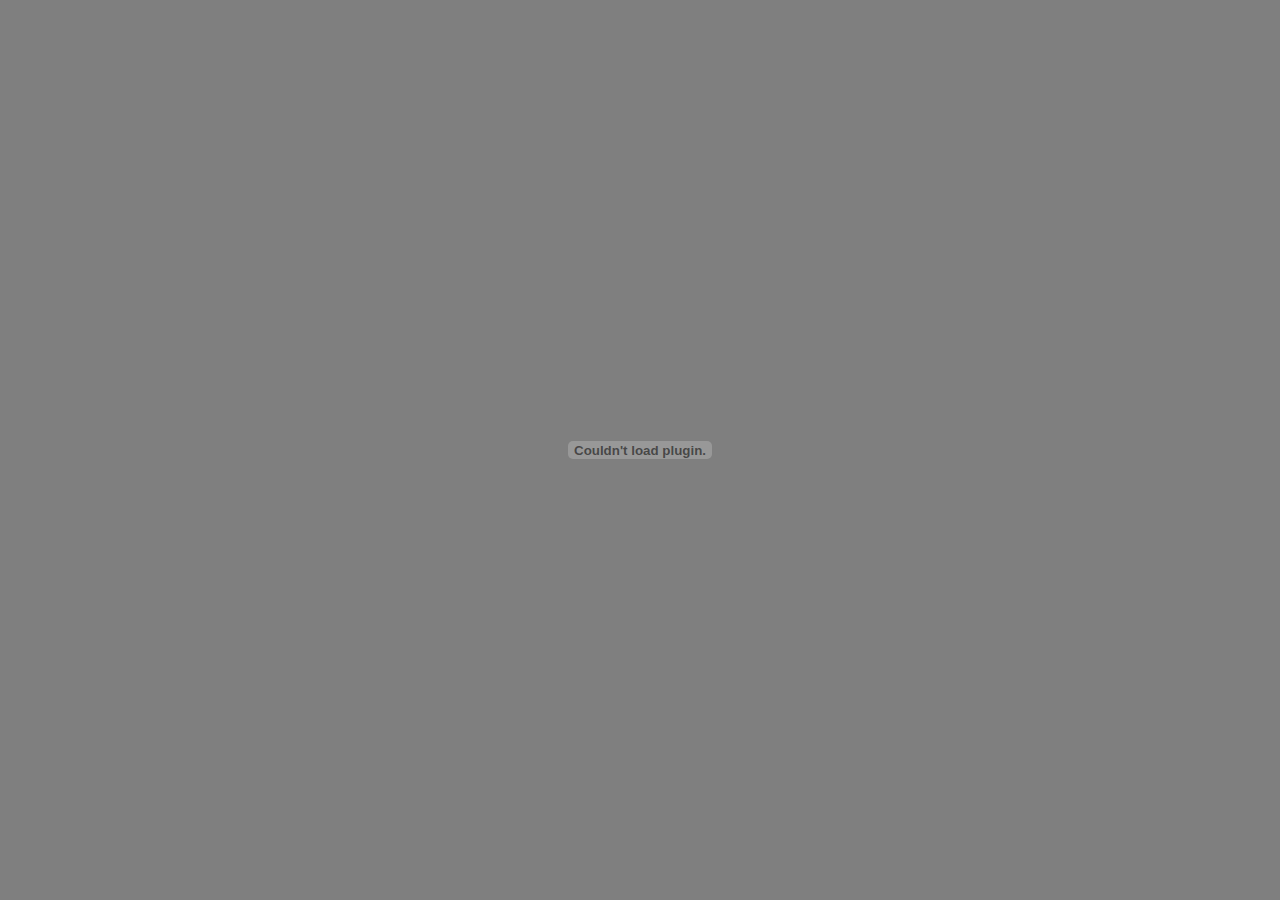
<file: swf/fuse/index.htm>
<!DOCTYPE HTML PUBLIC "-//W3C//DTD HTML 4.01 Transitional//EN">
<html>
<head>
<title>Untitled Document</title>
<meta http-equiv="Content-Type" content="text/html; charset=iso-8859-1">
</head>

<body bgcolor="#7F7F7F" leftmargin="0" topmargin="0" marginwidth="0" marginheight="0">
<table width="100%" height="100%" border="0" cellpadding="0" cellspacing="0">
  <tr>
    <td align="center" valign="middle"><object classid="clsid:D27CDB6E-AE6D-11cf-96B8-444553540000" codebase="http://download.macromedia.com/pub/shockwave/cabs/flash/swflash.cab#version=6,0,29,0" width="326" height="386">
        <param name="movie" value="swf/main.swf">
        <param name="quality" value="high">
        <embed src="swf/main.swf" quality="high" pluginspage="http://www.macromedia.com/go/getflashplayer" type="application/x-shockwave-flash" width="326" height="386"></embed></object></td>
  </tr>
</table>
</body>
</html>
</file>
